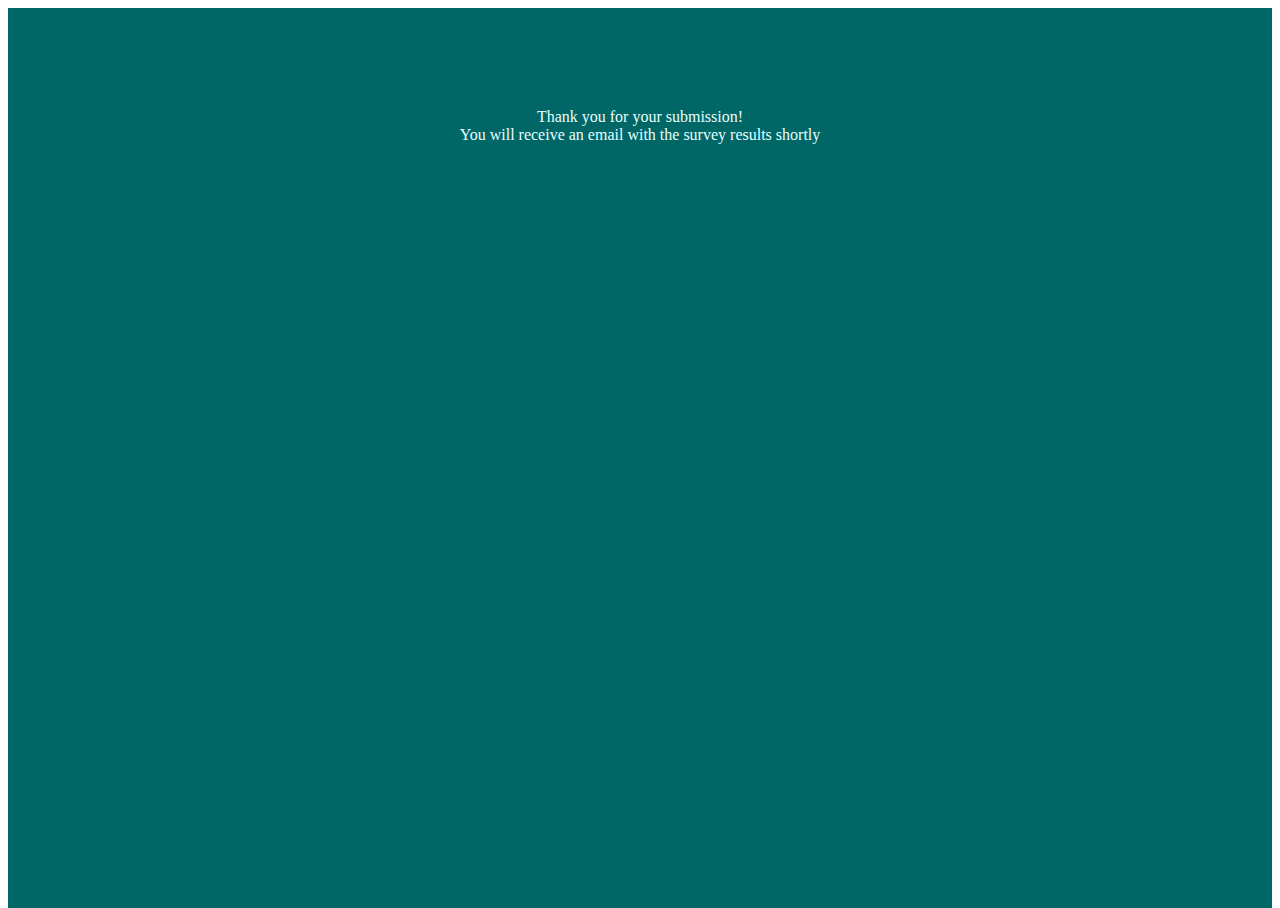
<file: templates/success.html>
<html lang="en">
  <title>Data Collector App</title>
  <head>
    <link href="../static/main.css" rel="stylesheet" />
  </head>
  <body>
    <div class="container">
      <p>
        Thank you for your submission! <br />
        You will receive an email with the survey results shortly
      </p>
    </div>
  </body>
</html>
</file>
<file: static/main.css>
html,
body {
  height: 100%;
}
.container {
  margin: 0 auto;
  width: 100%;
  height: 100%;
  background-color: #006666;
  color: #e6ffff;
  overflow: hidden;
  text-align: center;
}
.container h1 {
  font-family: Arial, sens-serif;
  font-size: 30px;
  color: #ddccee;
  margin-top: 80px;
}
.container form {
  margin: 20px;
}
.container input {
  width: 350px;
  height: 15px;
  font-size: 15px;
  margin: 2px;
  padding: 20px;
  transition: all 0.2s ease-in-out;
}
.container button {
  width: 70px;
  height: 30px;
  background-color: steelblue;
  margin: 3px;
}
.container p {
  margin: 100px;
}

.message {
  font-size: 15px;
  color: #ff9999;
}
</file>
